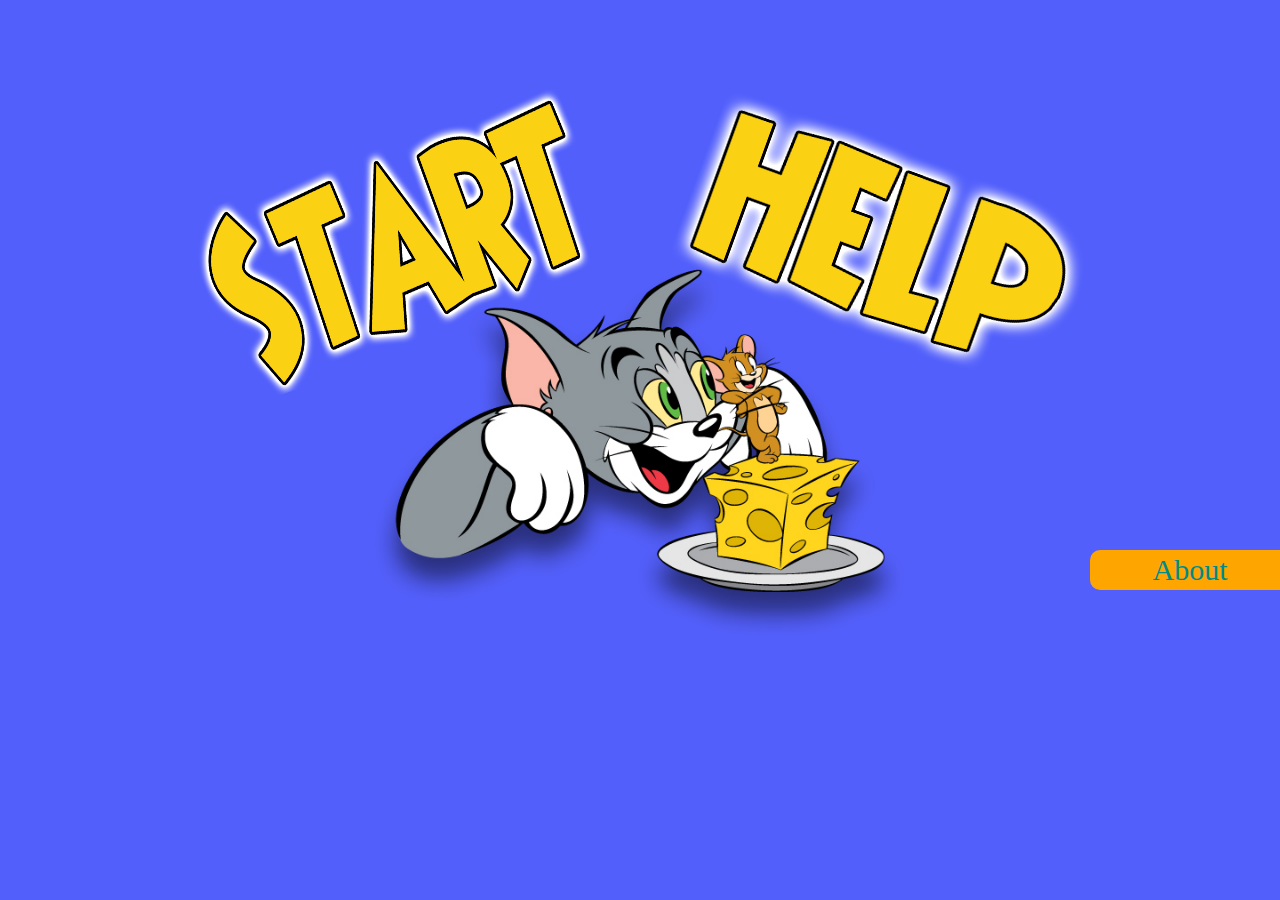
<file: index.html>
<!DOCTYPE html5>
<html lang="en">
<head>
    <meta charset="UTF-8">
    <meta name="viewport" content="width=device-width, initial-scale=1.0">
    <meta http-equiv="X-UA-Compatible" content="ie=edge">
    <title>Tom & Jerry Game</title>
    <link rel="stylesheet" href="css/style.css">
    <link rel="stylesheet" href="css/styleC.css">
</head>
<style>
#backHelp:hover , #start:hover,#help:hover, #about:hover
  {
    cursor: pointer;
  }
</style>

<body>
        

    <div id="container" style="display: block;" >

        <a onclick="character_page()" id="start"><img src="img/start.png" alt="" width="400px" height="200px" id="img" class="shake2"></a>
        <a href="#" onclick="help_page()" id="help"><img src="img/how.png" alt="" width="400px" height="200px" id="imgHow" class="shake3"></a>
        <a href="about.html"><input type="button" value="About" id="about" ></a>
    </div>

    <div id="main" style="display: none;">

            <div id="divJerry">
                    <a  href="gamee.html?ch=jerry" ><img src="img/jerry.png" alt="" width="350px" height="350px" id="jerry" style="margin-left: -100px;">
                    <br>
                    <img src="img/jerryw.png" alt="" width="300px" height="150px" id="imgHow" style="padding-top:80px ; margin-left:-90px" 
                    class="shake">
                      </a>
                    
                    <!-- <input type="button" id="sound" onclick="muteS()"> -->
             </div>

            <div id="divTom">
                    <a href="gamee.html?ch=tom&" onclick="jerry()" ><img src="img/tom1.png" alt="" width="350px" height="350px" id="tom">
                    <br>
                    <img src="img/tomw.png" alt="" width="300px" height="150px" id="imgHow" style="padding-top:80px; margin-left: -88px;" 
                    class="shake"></a>
                    
                    <!-- <input type="button" id="sound" onclick="muteS()"> -->
            </div>


        <div id="divSpike">
            <a href="gamee.html?ch=spike" onclick="jerry()" ><img src="img/spike.png" alt="" width="350px" height="350px" id="spike">
            <br>
            <img src="img/spikew.png" alt="" width="300px" height="150px" id="imgHow" style="padding-top:80px ;" class="shake"></a>
            
            <!-- <input type="button" id="sound" onclick="muteS()"> -->
        </div>
        <img id="backStart" onclick="backStart2()" src="img/61022.png" width="100px" style="position: relative; margin-top: -290px; margin-left: -78px;" />
        
    </div>


    <div id="container1">
        <img src="img/keyboard.png" alt="key" width="800px" style="margin-left:90px;" >
        <img id="backHelp" onclick="backStart()" src="img/61022.png" width="100px" style="    position: absolute;
        top: 126px;
        left: 5px;" />
        
    </div>

    <div id="con" style="display: none;">
        <p>
            Level 1 try to collect 30 or more piece of cheese in 30 seconds
        </p>
        <p>
            Level 2 try to collect 30 or more piece of cheese in 20 seconds

        </p>
        <p>
            Level 3 try to collect 30 or more piece of cheese in 10 seconds

        </p>
    </div>
    <div id="con2" style="display: none;">
        <p>Note that Take a cheese <img src="img/cheese.png" alt="" width="50px"> increase your score by 1 and when you hit the stone <img src="img/stone.png" alt="" width="50px"> your score is decreased by 1 and if you hit the car <img src="img/car.png" alt="" width="60px"> you will lose the game.</p>
    </div>


    <audio id="audio" src="Songs/Tune.mp3" ></audio>


    <script src="js/script.js"></script>
</body>
</html>
</file>
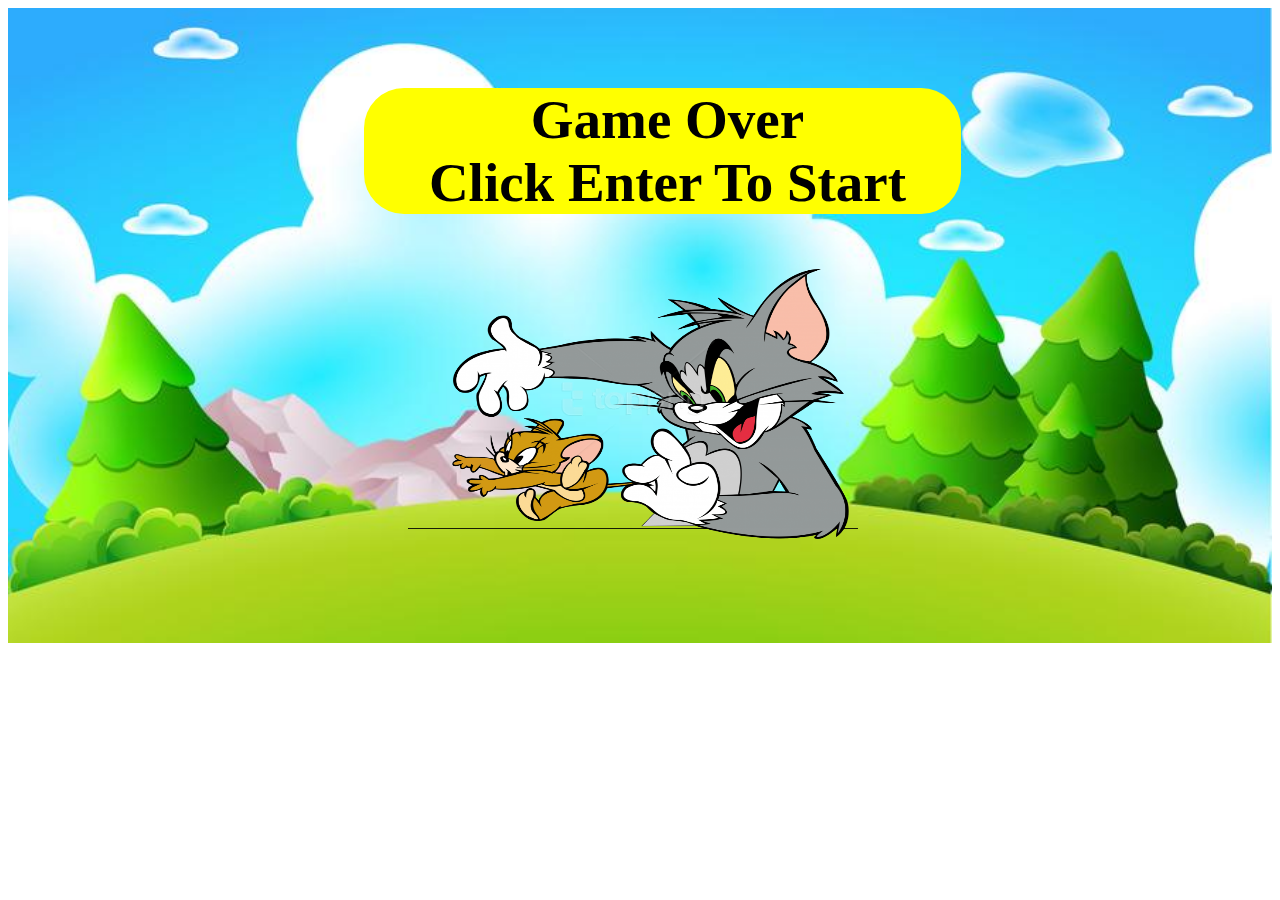
<file: game2.html>
<!DOCTYPE>
<html>
    <head> <title>Game</title> </head>
    <style>
    div
    {
        background: gray url(img/cartoon.jpg) repeat 0 0;
             background-repeat: no-repeat;
            background-size: cover;
            top: 0; right: 0; bottom: 0; left: 0;
            min-width: fit-content;
            min-height: 515px;
            margin: 0 auto;
          padding-top: 120px; 
            -webkit-animation: slide 20s linear infinite; 
    }

        #pp
        {
            font-size: 55px;
            font-weight: bold;
            font-family: Shermlock;
            margin-left: 356px;
            background: yellow;
            margin-top:-40px;
            width: 587px;
            padding-left: 10px;
            border-radius: 40px;
            text-align: center;
        }
    </style>
    <body>

        <div>
                <p id="pp">Game Over <br /> Click Enter To Start</p>
                <img src="img/902.png" width="450px" height="270px" style="margin-left: 400px;"/>
            </div>
    
        

        <script >

            document.addEventListener("keyup", keyDownHandler, false);

            function keyDownHandler(e) 
            {
                if(e.keyCode === '13' || e.key==='Enter'){
                   window.location.href="gamee.html";
                   
                }
            }

        </script>
    </body> 
</html>
</file>
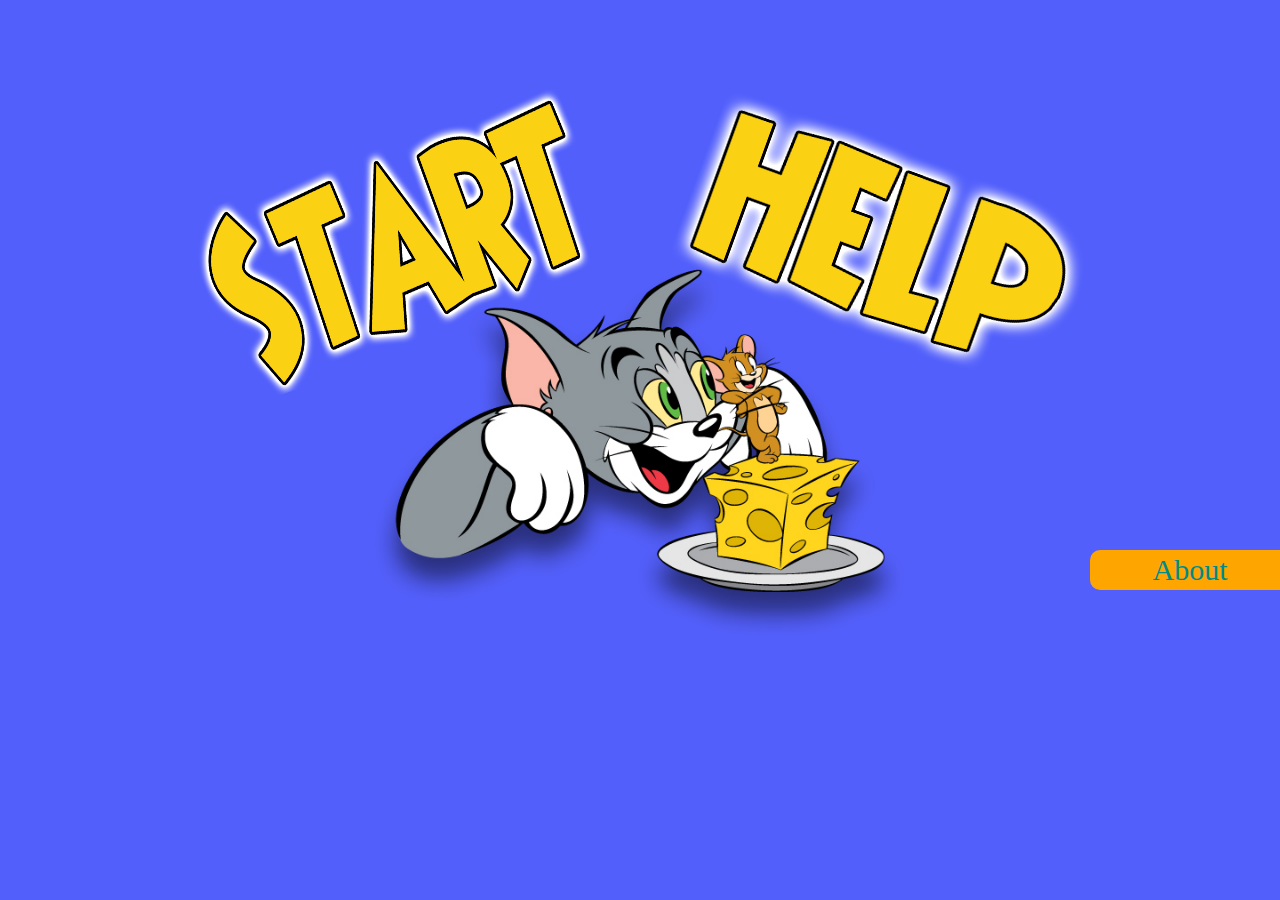
<file: gamee.html>
<!DOCTYPE>
<html>
    <head> <title>Game</title> </head>
    <style>
        body{margin: 0; padding: 0;}
        canvas { display: block; margin: 0 auto; position: absolute; height:100%; width:100%; }
        #d 
        {
            background: gray url(img/tom2.png) repeat 0 0;
             background-repeat: no-repeat;
            background-size: cover;
            top: 0; right: 0; bottom: 0; left: 0;
            min-width: fit-content;
            min-height: 505px;
            margin: 0 auto;
          padding-top: 120px; 
            -webkit-animation: slide 20s linear infinite; 
        }
        #pp
        {
            font-size: 68px;
            font-weight: bold;
            font-family: Shermlock;
            margin-left: 396px;
            background: yellow;
            margin-top:130px;
            width: 587px;
            padding-left: 31px;
            border-radius: 40px;
        }
    </style>
    <body>
        <canvas id="myCanvas" width="1300px" height="560px" style="z-index: 10;"></canvas>
        <canvas id="myCanvas2" width="1300px" height="560px"></canvas>

        <audio id="audio" src="Songs/22.mp3" ></audio>

       <!-- <div id="d" style="display:block">
            <p id="pp">Click Enter To Start</p>
        </div>-->
    
        <script src="js/canvas.js"></script>
        <script src="js/background.js"></script>
        <script src="js/character.js"></script>
        <script src="js/score.js"></script>
        <script src="js/g.js"></script>
    </body> 
</html>
</file>
<file: css/style.css>
html, body {
    margin: 0; padding: 0;
    /*background:  #535ffb;*/
    

  }

 

  #container {

    background: #535ffb url(../img/back1.jpg) repeat 0 0;
    background-repeat: no-repeat;
    background-size: cover;
    top: 0; right: 0; bottom: 0; left: 0;
    min-width: fit-content;
    min-height: 515px;
    margin: 0 auto;
    padding-top: 120px; 
    -webkit-animation: slide 20s linear infinite; 
  }
  
  .hero-bkg-animated h1 {
    font-family: sans-serif;
  }
  
  #img
  {
    -ms-transform: rotate(20deg); /* IE 9 */
    -webkit-transform: rotate(20deg); /* Safari 3-8 */
    transform: rotate(-20deg);
    padding-left: 200px;
    padding-top: 50px;
    float: left;
    margin-top: 10px;
  }
  #imgHow
  {
    transform: rotate(20deg);
    padding-left: 90px;
    padding-top: 10px;
  }

  #about
  {
      position: absolute;
      border: 0px;
      border-radius: 10px;
      font-family: fantasy;
      font-size: 30px;
      color: darkcyan;
      background-color: orange;
      width: 200px;
      height: 40px;
      margin-top: 430px;

  }
  #sound
  {
      
    background: url(img/on.png) repeat 0 0;
    background-size: 50px 50px;
    background-repeat: no-repeat; 
    border: 0px;
    width: 50px;
    height: 50px;
    position: absolute;
    margin-left: -1060px;
    margin-top: -90px;
  }
</file>
<file: css/styleC.css>
body{
    background-color: #535ffb;
}
#main
{
    padding-left: 100px;
    width: 1300px;
    margin:0 auto;
}
#divJerry
{
    padding-left: 50px;
    width: 150px;
    margin:0 auto;
    float: left;
}
#divTom
{
    padding-left: 200px;
    width: 150px;
    margin:0 auto;
    float: left;
}
#divSpike
{
    padding-left:250px;
    width: 50px;
    margin:0 auto;
}
.shake
{
    animation-name: shake;
    animation-duration: 1s;
    position: relative;
    animation-iteration-count: infinite;
}
.shake:hover
{
   animation: none;
}

@keyframes shake
{
    0% { transform: translate(1px, 1px) rotate(0deg); }
  10% { transform: translate(-1px, -2px) rotate(-1deg); }
  20% { transform: translate(-3px, 0px) rotate(1deg); }
  30% { transform: translate(3px, 2px) rotate(0deg); }
  40% { transform: translate(1px, -1px) rotate(1deg); }
  50% { transform: translate(-1px, 2px) rotate(-1deg); }
  60% { transform: translate(-3px, 1px) rotate(0deg); }
  70% { transform: translate(3px, 1px) rotate(-1deg); }
  80% { transform: translate(-1px, -1px) rotate(1deg); }
  90% { transform: translate(1px, 2px) rotate(0deg); }
  100% { transform: translate(1px, -2px) rotate(-1deg); }
}

.shake2:hover
{
    position: relative; 
    top: -5px;
    left:-50px;
}

.shake3:hover
{
    position: relative; 
    top: -5px;
    left:50px;
}




#spike
{
    animation-name: example;
    animation-duration: 4s;
    position: relative;
    animation-iteration-count: infinite;
    animation-direction: alternate;
    float: none;

}
#tom
{
    animation-name: example;
    animation-duration: 2.5s;
    position: relative;
    animation-iteration-count: infinite;
    animation-direction: alternate;
    float: none; 
}
#jerry
{
    animation-name: example;
    animation-duration: 1.5s;
    position: relative;
    animation-iteration-count: infinite;
    animation-direction: alternate;
    float: none;
}

  @keyframes example {
      from{
          top:0px;
      }
      to{
          top:100px;
      }

  }

  #container1
  {
      display:none;
      width: 1080px;
      position: inherit;
      margin: 0 auto;
  }


  #con
  {
      font-family: shermlock;
      color:tan;
      font-size: large;
      float: left;
      margin-left:50px ;
  }
  #con2
  {
    width: 300px;
      font-family: shermlock;
      color:tan;
      font-size: large;
      float: left;
      margin-left: 450px;
      margin-top: -60px;
  }

  
  .flip-card {
    border-radius: 500px;
  background-color: transparent;
  width: 300px;
  height: 200px;
  border: 1px solid #f1f1f1;
  perspective: 1000px; /* Remove this if you don't want the 3D effect */
}

/* This container is needed to position the front and back side */
.flip-card-inner {
  border-radius: 500px;

  position: relative;
  width: 100%;
  height: 100%;
  text-align: center;
  transition: transform 0.8s;
  transform-style: preserve-3d;
}

/* Do an horizontal flip when you move the mouse over the flip box container */
.flip-card:hover .flip-card-inner {
  border-radius: 500px;

  transform: rotateY(180deg);
}

/* Position the front and back side */
.flip-card-front, .flip-card-back {
  border-radius: 500px;

  position: absolute;
  width: 100%;
  height: 100%;
  backface-visibility: hidden;
}

/* Style the front side (fallback if image is missing) */
.flip-card-front {
  border-radius: 500px;

  background-color: #bbb;
  color: black;
}

/* Style the back side */
.flip-card-back {
  border-radius: 500px;

  background-color:#535ffb;
  color: white;
  font-size: 15px;
  transform: rotateY(180deg);
}
</file>
